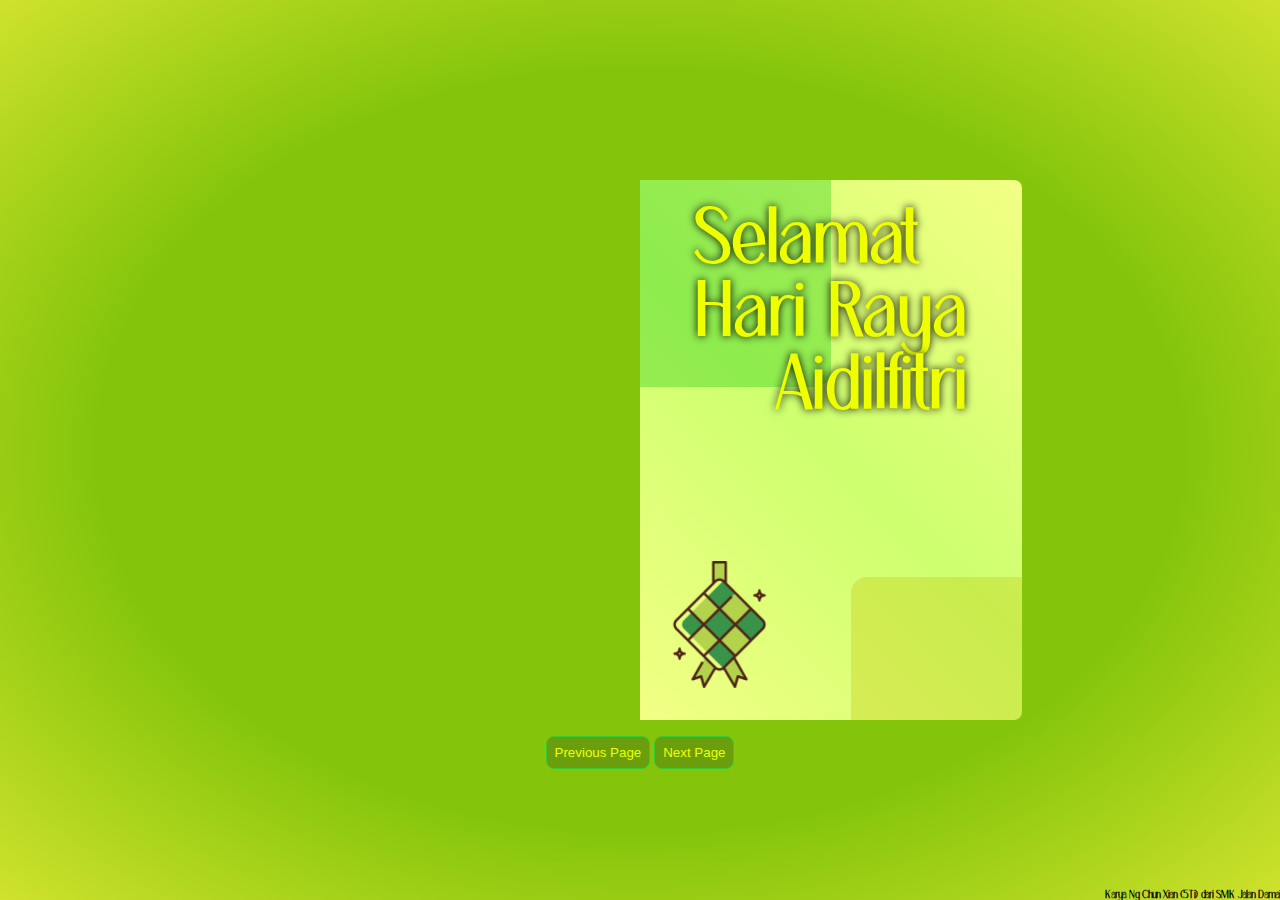
<file: index.html>
<!DOCTYPE html>
<html lang="en">
  <head>
    <meta charset="UTF-8">
    <meta name="viewport" content="width=device-width, initial-scale=1.0">
    <link rel="stylesheet" href="kad.css">
    <title>Ng Chun Xian 5Ti (Kad Digital)</title>
  </head>
  <body>
    <div class="wrapper">
      <div class="card" id="kad">
        <div class="front" id="page1">
          <div class="text">
            <p>Selamat</p>
            <p>Hari Raya</p>
            <p>Aidilfitri</p>
          </div>
          <div class="square1"></div>
          <div class="square2"></div>
          <img src="resources/ketupat.png" class="ketupat">
        </div>
        <div class="left" id="page2">
          <div class="text">
            <p>Mentari pagi menyinar cerah,</p>
            <p>Takbir bergema di pagi raya.</p>
            <p>Salam dihulur penuh ibrah,</p>
            <p>Sucikan hati, lupakan luka.</p>
            <br>
            <p>Kuih dan rendang terhidang meriah,</p>
            <p>Bersama keluarga gembira terasa.</p>
            <p>Ziarah menziarah eratkan ukhuwah,</p>
            <p>Leburkan dosa, bina bahagia.</p>
            <br>
            <p>Di hari mulia, maaf dipinta,</p>
            <p>Salah dan silap harap dimaafkan.</p>
            <p>Semoga Syawal membawa bahagia,</p>
            <p>Hidup diberkati, hati tenteramkan.</p>
          </div>
          <div class="square3"></div>
        </div>
        <div class="right" id="page3">
          <img class="dates" src="resources/dates.png">
          <img class="mosque" src="resources/mosque.png">
          <img class="ketupat2" src="resources/ketupat.png">
          <div class="square4"></div>
        </div>
        <div class="back" id="page4">
          <div class="text">
            <p>Special Thanks to:</p>
            <ul>
              <li><img src="resources/arrow.svg" width="24px" height="24px">MEDZ</li>
              <li><img src="resources/arrow.svg" width="24px" height="24px">BZZRINCANTATION</li>
            </ul>
          </div>
          <div class="square5"></div>
          <div class="square6"></div>
        </div>
      </div>

      <div class="flip">
        <button onclick="prevPage()">Previous Page</button>
        <button onclick="nextPage()">Next Page</button>
      </div>
      <div class="cpr">
        <h6>Karya Ng Chun Xian (5Ti) dari SMK Jalan Damai</h6>
      </div>
    </div>

    <script src="kad.js"></script>
  </body>
</html>
</file>
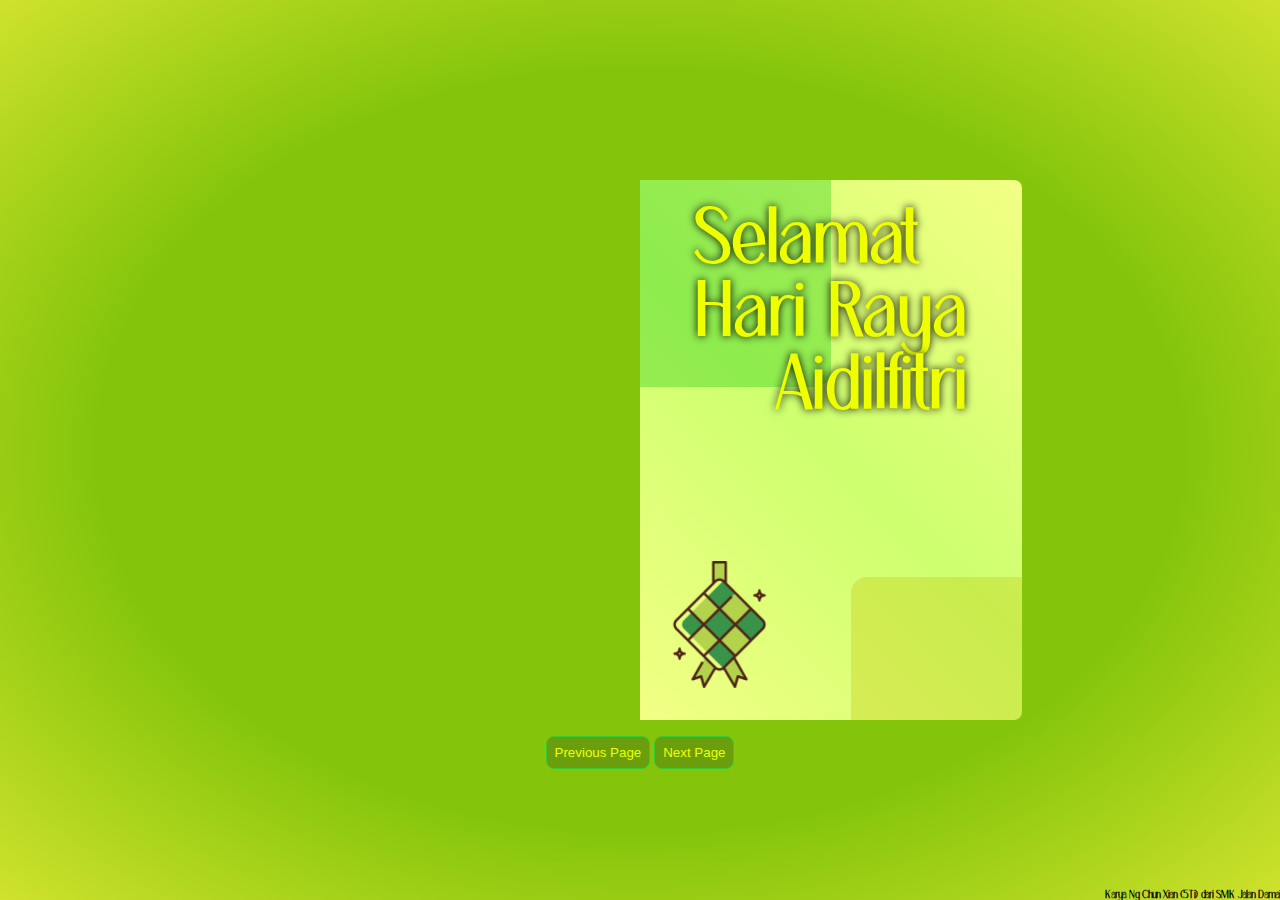
<file: kad_digital.html>
<!DOCTYPE html>
<html lang="en">
  <head>
    <meta charset="UTF-8">
    <meta name="viewport" content="width=device-width, initial-scale=1.0">
    <link rel="stylesheet" href="kad.css">
    <title>Kad Digital</title>
  </head>
  <body>
    <div class="wrapper">
      <div class="card" id="kad">
        <div class="front" id="page1">
          <div class="text">
            <p>Selamat</p>
            <p>Hari Raya</p>
            <p>Aidilfitri</p>
          </div>
          <div class="square1"></div>
          <div class="square2"></div>
          <img src="resources/ketupat.png" class="ketupat">
        </div>
        <div class="left" id="page2">
          <div class="text">
            <p>Mentari pagi menyinar cerah,</p>
            <p>Takbir bergema di pagi raya.</p>
            <p>Salam dihulur penuh ibrah,</p>
            <p>Sucikan hati, lupakan luka.</p>
            <br>
            <p>Kuih dan rendang terhidang meriah,</p>
            <p>Bersama keluarga gembira terasa.</p>
            <p>Ziarah menziarah eratkan ukhuwah,</p>
            <p>Leburkan dosa, bina bahagia.</p>
            <br>
            <p>Di hari mulia, maaf dipinta,</p>
            <p>Salah dan silap harap dimaafkan.</p>
            <p>Semoga Syawal membawa bahagia,</p>
            <p>Hidup diberkati, hati tenteramkan.</p>
          </div>
          <div class="square3"></div>
        </div>
        <div class="right" id="page3">
          <img class="dates" src="resources/dates.png">
          <img class="mosque" src="resources/mosque.png">
          <img class="ketupat2" src="resources/ketupat.png">
          <div class="square4"></div>
        </div>
        <div class="back" id="page4">
          <div class="text">
            <p>Special Thanks to:</p>
            <ul>
              <li><img src="resources/arrow.svg" width="24px" height="24px">MEDZ</li>
              <li><img src="resources/arrow.svg" width="24px" height="24px">BZZRINCANTATION</li>
            </ul>
          </div>
          <div class="square5"></div>
          <div class="square6"></div>
        </div>
      </div>

      <div class="flip">
        <button onclick="prevPage()">Previous Page</button>
        <button onclick="nextPage()">Next Page</button>
      </div>
      <div class="cpr">
        <h6>Karya Ng Chun Xian (5Ti) dari SMK Jalan Damai</h6>
      </div>
    </div>

    <script src="kad.js"></script>
  </body>
</html>
</file>
<file: kad.css>
@font-face {
  font-family: balqis;
  src: url(resources/BALQIS.ttf);
}
:root {
  --width: 0px;
  --height: 0px;
  --top: 0px;
}

html, body, body>.wrapper {
  width: 100vw;
  height: 100vh;
  margin: 0;
  padding: 0;
  font-family: 'balqis';
  overflow: hidden;
  user-select: none;
}
body>.wrapper {
  display: flex;
  align-items: center;
  justify-content: center;
  background: radial-gradient(#84c50b 60%, #d0e22d);
}

.card {
  width: calc(60vh * 1.41428571429);
  height: 60vh;
  max-width: 90vw;
  border-radius: 8px;
}
.front, .right {
  position: absolute;
  border-radius: 0 8px 8px 0;
  left: 50%;
  top: var(--top);
  transform-origin: bottom left;
}
.back, .left {
  position: absolute;
  border-radius: 8px 0 0 8px;
  right: 50%;
  top: var(--top);
  transform-origin: bottom right;
}
.front,.left,.right,.back {
  width: calc(var(--width)/2);
  height: var(--height);
  overflow: hidden;
  animation-duration: 1.5s;
  animation-timing-function: ease-out;
  animation-iteration-count: 1;
  animation-fill-mode: forwards;
}


p {
  margin: 0;
  font-weight: 600;
  font-size: calc(var(--width) / 10);
  color: #eeff00;
  text-shadow: 0px 0px 8px black;
  font-kerning: 16;
}
.front {
  background: linear-gradient(45deg, #f3ff85, #cdff6f 50%, #f3ff85);
}
.front .text {
  position: relative;
  display: flex;
  flex-direction: column;
  width: fit-content;
  margin: 0 auto;
  top: 24px;
  z-index: 6;
}
.front .text p:last-child {
  margin-left: auto;
}
.square1, .square2, .square3, .square4, .square5, .square6 {
  z-index: 2;
  border-radius: 16px;
  animation-name: rotate;
  animation-iteration-count: infinite;
  animation-duration: 8s;
  animation-timing-function: linear;
  position: absolute;
}
.square1 {
  width: calc(var(--width) / 3);
  height: calc(var(--width) / 3);
  background-color: rgba(0, 192, 0, .3);
  top: -48px;
  left: -64px;
}
.square2 {
  width: calc(var(--width) / 4);
  height: calc(var(--width) / 4);
  background-color: rgba(192, 192, 0, .3);
  bottom: -48px;
  right: -20px;
  animation-name: rotateR;
}
.square3 {
  width: calc(var(--width) / 3);
  height: calc(var(--width) / 3);
  background-color: rgba(121, 224, 255, 0.3);
  top: -21px;
  left: -78px;
}
.square4 {
  width: calc(var(--width) / 4);
  height: calc(var(--width) / 4);
  background-color: rgba(209, 52, 162, 0.3);
  bottom: 48px;
  right: -20px;
  animation-name: rotateR;
}
.square5 {
  width: calc(var(--width) / 3);
  height: calc(var(--width) / 3);
  background-color: rgba(0, 192, 0, .3);
  top: -48px;
  right: -64px;
}
.square6 {
  width: calc(var(--width) / 4);
  height: calc(var(--width) / 4);
  background-color: rgba(192, 192, 0, .3);
  bottom: -48px;
  left: -20px;
  animation-name: rotateR;
}
.ketupat {
  width: calc(var(--width) / 6);
  height:calc(var(--width) / 6);
  position: absolute;
  bottom: 32px;
  left: 16px;
  animation-name: bounce;
  animation-timing-function: linear;
  animation-duration: 1s;
  animation-iteration-count: infinite;
  animation-play-state: running;
}
.left {
  background: linear-gradient(45deg, #93a300, #639900 50%);
  box-shadow: inset -1px 0px 0px 0px #FFFFFF32;
}
.right {
  background: linear-gradient(45deg, #639900 75%, #93a300);
  box-shadow: inset 1px 0px 0px 0px #FFFFFF32;
}
.back {
  background: linear-gradient(135deg, #f3ff85, #cdff6f 50%, #f3ff85);;
}
.left .text p {
  font-size: calc(var(--width) / 35);
  letter-spacing: 1px;
  z-index: 6;
}
img {
  z-index: 6;
}
.left .text {
  width: fit-content;
  height: 100%;
  display: flex;
  margin: 0 auto;
  flex-direction: column;
  align-items: center;
  justify-content: center;
}
.dates {
  width: calc(var(--width) / 6.5);
  position: absolute;
  bottom: 1.5em;
  left: 1em;
}
.mosque {
  width: calc(var(--width) / 4);
  position: absolute;
  top: calc(50% - (var(--width) / 8) - 0.5em);
  left: calc(50% - (var(--width) / 8));
}
.ketupat2 {
  width: calc(var(--width) / 6);
  position: absolute;
  right: 1.5em;
  top: 0;
}

.back .text {
  display: flex;
  flex-direction: column;
  width: 100%;
  height: 100%;
  align-items: center;
  justify-content: center;
}

@keyframes rotate {
  from { transform: rotate(0deg); }
  to { transform: rotate(360deg); }
}
@keyframes rotateR {
  from { transform: rotate(360deg); }
  to { transform: rotate(0deg); }
}
@keyframes flipRtLfR {
  0%   { transform: scaleX(1) skewY(0deg);  }
  50%  { transform: scaleX(0) skewY(-30deg); }
  100% { transform: scaleX(0) skewY(-30deg); }
}
@keyframes flipRtLfL {
  0%   { transform: scaleX(0) skewY(30deg);  }
  50%  { transform: scaleX(1) skewY(0deg); }
  100% { transform: scaleX(1) skewY(0deg); }
}
@keyframes flipLtRfL {
  0%   { transform: scaleX(1) skewY(0deg);  }
  50%  { transform: scaleX(0) skewY(30deg); }
  100% { transform: scaleX(0) skewY(30deg); }
}
@keyframes flipLtRfR {
  0%   { transform: scaleX(0) skewY(-30deg);  }
  50%  { transform: scaleX(1) skewY(0deg); }
  100% { transform: scaleX(1) skewY(0deg); }
}
@keyframes bounce {
  0% {  bottom: 32px; }
  15% { bottom: 36px; }
  30% { bottom: 32px; }
  45% { bottom: 38px; }
  60% { bottom: 32px; }
  100% {bottom: 32px; }
}

.flip {
  position: absolute;
  margin-top: calc(var(--height) + 64px);
}
.flip button {
  border: 1px solid limegreen;
  border-radius: 8px;
  padding: 8px;
  background-color: #6b9e0c;
  color: #eeff00;
}
.flip button:disabled {
  background-color: #424242;
  color: #808080;
}

.back .text p {
  font-size: 24px;
}
ul {
  list-style-type: none;
  padding-inline: 0;
  margin: 0;
}
li {
  font-size: 20px;
  font-weight: 600;
}

.cpr {
  position: absolute;
  bottom: 0;
  right: 0;
}
h6 {
  margin: 0;
}
</file>
